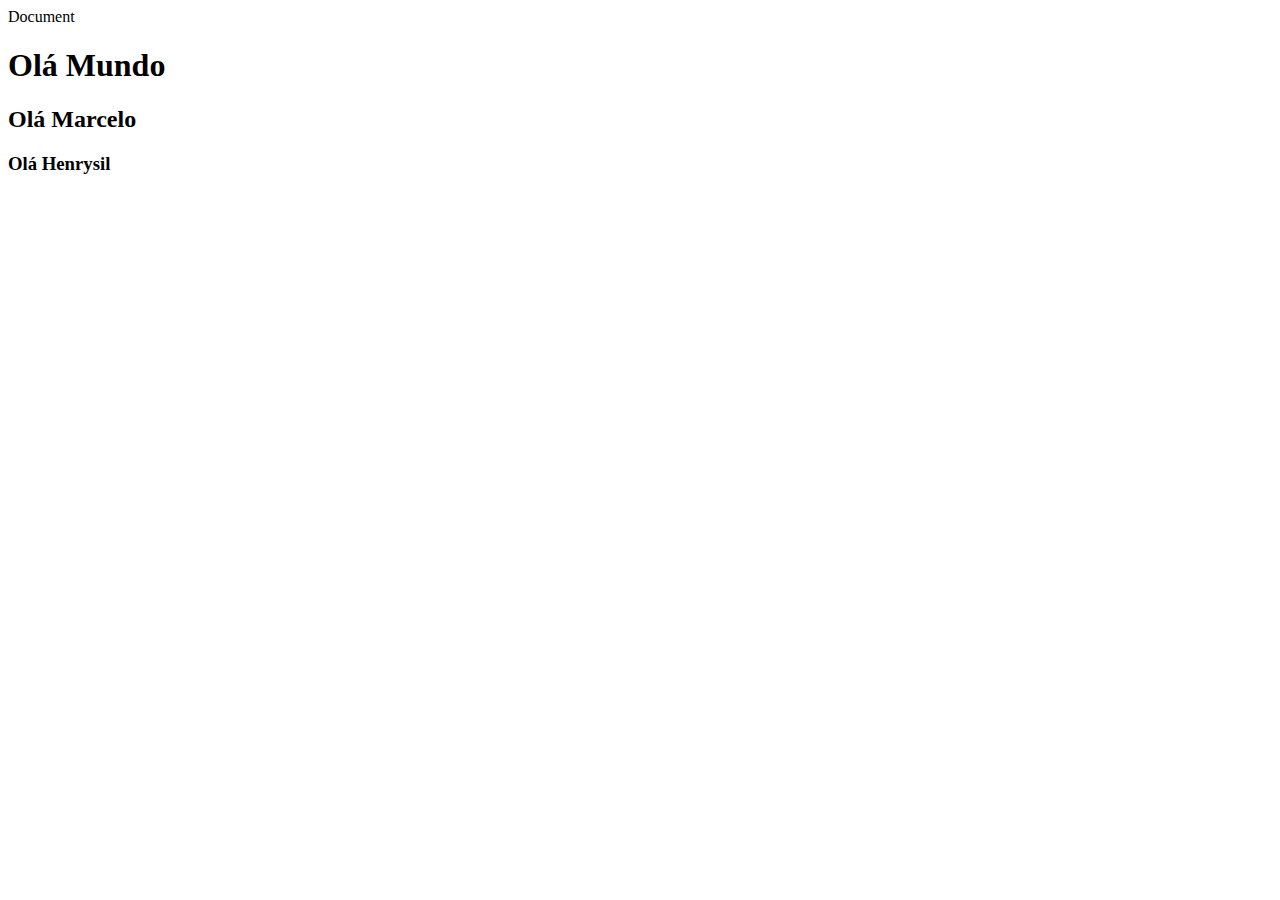
<file: index.html>
<!DOCTYPE html>
<html>
	<head>
		<meta charset="UTF-8">
		<meta name="viewport" contente="width=device-width, initial-scale=1.0">
		<tittle>Document</tittle>
	</head>
	<body>
		<h1>Olá Mundo</h1>
		<h2>Olá Marcelo</h2>
		<h3>Olá Henrysil</h3>
	</body>
</html>
</file>
